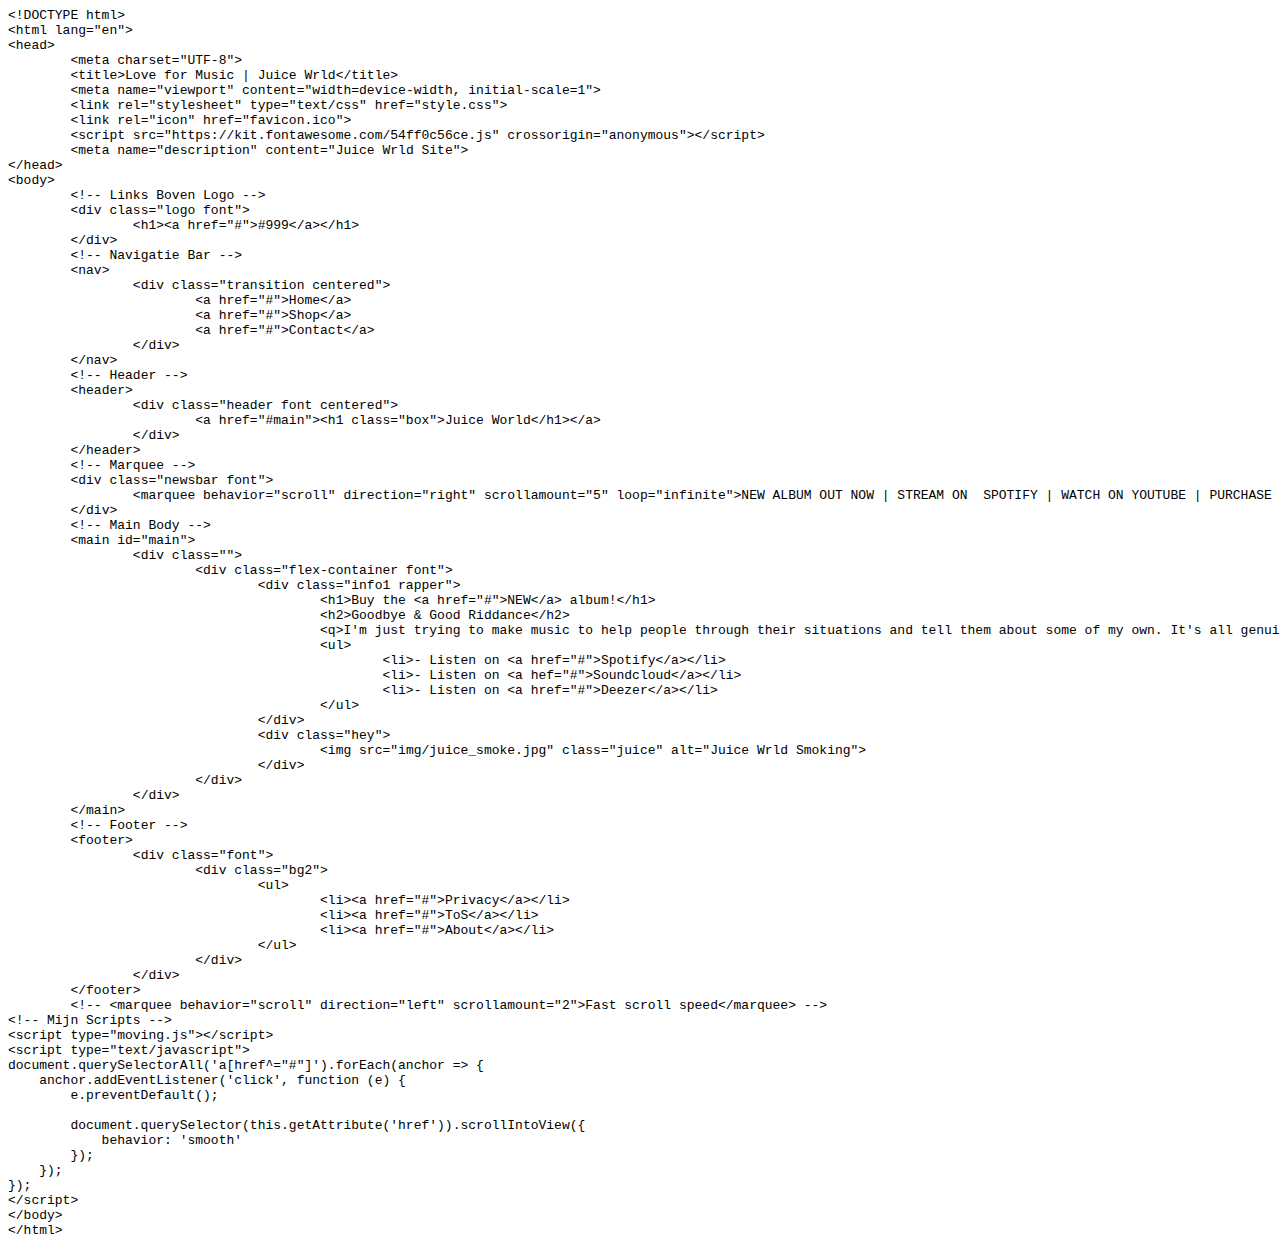
<file: index_no_exec.html>
<xmp><!DOCTYPE html>
<html lang="en">
<head>
	<meta charset="UTF-8">
	<title>Love for Music | Juice Wrld</title>
	<meta name="viewport" content="width=device-width, initial-scale=1">
	<link rel="stylesheet" type="text/css" href="style.css">
	<link rel="icon" href="favicon.ico">
	<script src="https://kit.fontawesome.com/54ff0c56ce.js" crossorigin="anonymous"></script>
	<meta name="description" content="Juice Wrld Site">
</head>
<body>
	<!-- Links Boven Logo -->
	<div class="logo font">
		<h1><a href="#">#999</a></h1>
	</div>
	<!-- Navigatie Bar -->
	<nav>
		<div class="transition centered">
			<a href="#">Home</a>
			<a href="#">Shop</a>
			<a href="#">Contact</a>
		</div>
	</nav>
	<!-- Header -->
	<header>
		<div class="header font centered">
			<a href="#main"><h1 class="box">Juice World</h1></a>
		</div>
	</header>
	<!-- Marquee -->
	<div class="newsbar font">
		<marquee behavior="scroll" direction="right" scrollamount="5" loop="infinite">NEW ALBUM OUT NOW | STREAM ON  SPOTIFY | WATCH ON YOUTUBE | PURCHASE MERCH HERE | RIP JUICE WRLD | NEW ALBUM OUT NOW | STREAM ON  SPOTIFY | WATCH ON YOUTUBE | PURCHASE MERCH HERE | RIP JUICE WRLD | NEW ALBUM OUT NOW | STREAM ON  SPOTIFY | WATCH ON YOUTUBE | PURCHASE MERCH HERE | RIP JUICE WRLD | NEW ALBUM OUT NOW | STREAM ON  SPOTIFY | WATCH ON YOUTUBE | PURCHASE MERCH HERE | RIP JUICE WRLD | NEW ALBUM OUT NOW | STREAM ON  SPOTIFY | WATCH ON YOUTUBE | PURCHASE MERCH HERE | RIP JUICE WRLD | NEW ALBUM OUT NOW | STREAM ON  SPOTIFY | WATCH ON YOUTUBE | PURCHASE MERCH HERE | RIP JUICE WRLD | NEW ALBUM OUT NOW | STREAM ON  SPOTIFY | WATCH ON YOUTUBE | PURCHASE MERCH HERE | RIP JUICE WRLD | NEW ALBUM OUT NOW | STREAM ON  SPOTIFY | WATCH ON YOUTUBE | PURCHASE MERCH HERE | RIP JUICE WRLD | NEW ALBUM OUT NOW | STREAM ON  SPOTIFY | WATCH ON YOUTUBE | PURCHASE MERCH HERE | RIP JUICE WRLD</marquee>
	</div>
	<!-- Main Body -->
	<main id="main">
		<div class="">
			<div class="flex-container font">
				<div class="info1 rapper">
					<h1>Buy the <a href="#">NEW</a> album!</h1>
					<h2>Goodbye & Good Riddance</h2>
					<q>I'm just trying to make music to help people through their situations and tell them about some of my own. It's all genuine, so I think that's what adds to it. Back in high school, even before that, I was good at freestyling. Then I started rapping, and I recorded a few records that didn't have any substance. I thought 'why not put my heart into what I'm making?</q>
					<ul>
						<li>- Listen on <a href="#">Spotify</a></li>
						<li>- Listen on <a hef="#">Soundcloud</a></li>
						<li>- Listen on <a href="#">Deezer</a></li>
					</ul>
				</div>
				<div class="hey">
					<img src="img/juice_smoke.jpg" class="juice" alt="Juice Wrld Smoking">
				</div>
			</div>
		</div>
	</main>
	<!-- Footer -->
	<footer>
		<div class="font">
			<div class="bg2">
				<ul>
					<li><a href="#">Privacy</a></li>
					<li><a href="#">ToS</a></li>
					<li><a href="#">About</a></li>
				</ul>
			</div>
		</div>
	</footer>
	<!-- <marquee behavior="scroll" direction="left" scrollamount="2">Fast scroll speed</marquee> -->
<!-- Mijn Scripts -->
<script type="moving.js"></script>
<script type="text/javascript">
document.querySelectorAll('a[href^="#"]').forEach(anchor => {
    anchor.addEventListener('click', function (e) {
        e.preventDefault();

        document.querySelector(this.getAttribute('href')).scrollIntoView({
            behavior: 'smooth'
        });
    });
});
</script>
</body>
</html></xmp>
</file>
<file: style.css>
@import url('https://fonts.googleapis.com/css?family=Oxygen|Oxygen+Mono&display=swap');

/*
font-family: 'Oxygen', sans-serif;
font-family: 'Oxygen Mono', monospace;
*/
* {
	overflow-x: hidden;
}

body {
	height: 100vh;
	margin: 0;
	cursor: url('cur/Normal.cur'), auto;
}

a {
	text-decoration: none;
	color: white;
}

a:hover {
	cursor: url('cur/Select.cur'), auto;
}

h1 {
	font-family: 'Oxygen Mono', monospace;
}

header {
	background-image: url("img/juice.jpg");
  	background-position: center;
  	background-repeat: no-repeat;
  	background-size: cover;
}

nav {
  margin-top: 2%;
  height: 10%; /* Set your own height: percents, ems, whatever! */
  width: 50%; /* Set your own width: percents, ems, whatever! */
  overflow: auto; /* Recommended in case content is larger than the container */
  margin-left: auto; /* Center the item vertically & horizontally */
  margin-right: auto;
  position: absolute; /* Break it out of the regular flow */
  top: 0; left: 0; bottom: 0; right: 0; /* Set the bounds in which to center it, relative to its parent/container */
}

nav a {
	font-family: 'Oxygen Mono', monospace;
	font-size: 1.3em;
	text-decoration: none;
	color: white;
	margin-left: 1em;
	position: relative;
	text-transform: uppercase;
	letter-spacing: 0.2em;
}

hr {
	border: 10px solid grey;
	margin: 0;
}

.transition a:after {    
  background: none repeat scroll 0 0 transparent;
  bottom: 0;
  content: "";
  display: block;
  height: 2px;
  left: 50%;
  position: absolute;
  background: #fff;
  transition: width 0.3s ease 0s, left 0.3s ease 0s;
  width: 0;
}

.info1 a {
	font-weight: bold;
	color:#FF33EE;
}

.transition a:hover:after { 
  width: 100%; 
  left: 0; 
}

.newsbar {
	margin: auto;
	background-color: yellow;
	color: black;
	font-size: 1.5em;
	display: flex;
	justify-content: center;
	flex-wrap: nowrap;
}

.container {
	width: 70%;
}

.flex-container {
	display: flex;
	justify-content: center;
	flex-wrap: nowrap;
	width: 100%;
}

.font {
	font-family: 'Oxygen Mono', monospace;
}

.header {
  height: 100vh; 
  font-size: 2.5em;
}

.centered {
	display: flex;
 	justify-content: center;
  	align-items: center;
}

.box {
	padding: 1em;
	border: 2px solid white;
	background-color: rgba(0, 0, 0, 50%);
}

.logo {
	position: absolute;
	margin-left: 2%;
	font-size: 0.7em;
	color: rgba(255, 255, 255, 0.9);
	/*background: -webkit-linear-gradient(#eee, #333);
    -webkit-background-clip: text;
    -webkit-text-fill-color: transparent;
	color: linear-gradient(to right, red, yellow);*/
}

/*.icon {
	font-size: 3em;
	color: white;
	text-align: center;
	position: relative;
	margin-bottom: 10%;
}*/

.rapper {
	background-image: url("img/rapper.jpg");
  	background-position: center;
  	background-repeat: no-repeat;
  	background-size: cover;
}

.info1 {
	background-color: rgba(28, 27, 32, 0.1);
	color: white;
	max-width: 100%;
	padding: 1em;
	width: 100%;
}

img.juice {
	width: 100%;
	margin: auto;
}

.link {
	max-height: 100%;
}

.test-border {
	border: 1px solid red;
	width: 100%;
}

ul {
	list-style-type: circle;
	padding: 0;
	font-size: 1.1em;
}

.hey {
	background-image: url("img/juice_smoke.jpg");
  	background-position: center;
  	background-repeat: no-repeat;
  	background-size: cover;
  	height: 100%;
}

.bg2 {
	background-color: black;
	color: white;
  	width: 100%;
  	display: flex;
  	justify-content: center;
  	margin: -0.5vh -0.5vh;
}

.bg2 li {
	display: inline-block;
}

q {
	background-color: rgba(0,0,255,0.7);
}

main h2 {
	margin-top: -3%;
}

main p {
	margin-top: -3%;
}s

@media screen and (max-width: 800px){
	.box {
		width: 30%;
		margin: auto;
	}

	header h1 {
		font-size: 1em;
	}

	nav a {
		font-size: 0.78em;
		margin-top: 1vh;
	}

	.flex-container {
		width: 100%;
	}

	main img {
		visibility: hidden;
	}

	.hey {
		display: none;
	}
}
</file>
